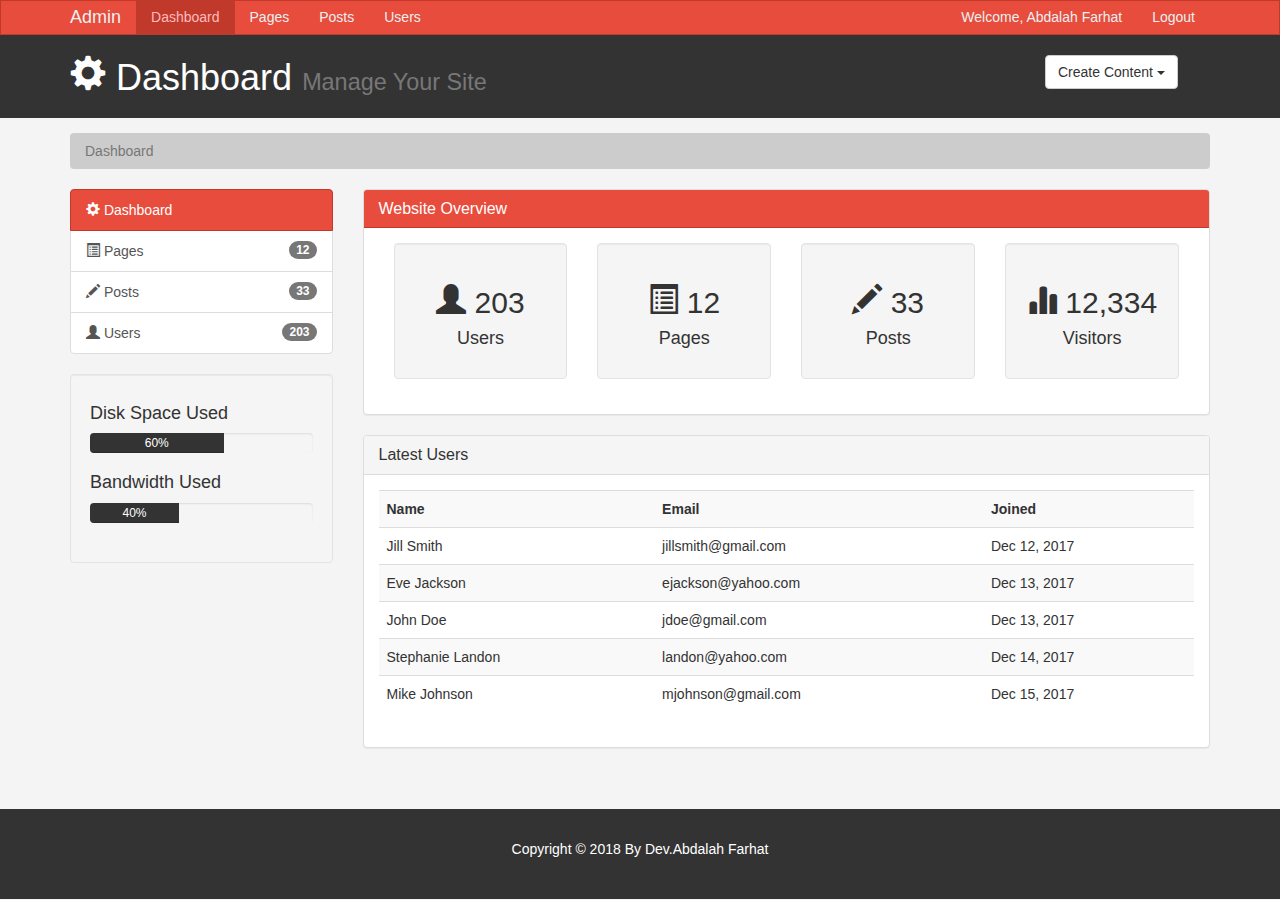
<file: index.html>
<!DOCTYPE html>
<html lang="en">
  <head>
    <meta charset="utf-8" />
    <meta http-equiv="X-UA-Compatible" content="IE=edge" />
    <meta name="viewport" content="width=device-width, initial-scale=1" />
    <title>Admin | Dashboard</title>
    <!-- Bootstrap core CSS -->
    <link href="bootstrap.min.css" rel="stylesheet" />
    <link href="style.css" rel="stylesheet" />
    <script src="http://cdn.ckeditor.com/4.6.1/standard/ckeditor.js"></script>
  </head>
  <body>
    <nav class="navbar navbar-default">
      <div class="container">
        <div class="navbar-header">
          <button
            type="button"
            class="navbar-toggle collapsed"
            data-toggle="collapse"
            data-target="#navbar"
            aria-expanded="false"
            aria-controls="navbar"
          >
            <span class="sr-only">Toggle navigation</span>
            <span class="icon-bar"></span> <span class="icon-bar"></span>
            <span class="icon-bar"></span>
          </button>
          <a class="navbar-brand" href="#">Admin</a>
        </div>
        <div id="navbar" class="collapse navbar-collapse">
          <ul class="nav navbar-nav">
            <li class="active"><a href="index.html">Dashboard</a></li>
            <li><a href="pages.html">Pages</a></li>
            <li><a href="posts.html">Posts</a></li>
            <li><a href="users.html">Users</a></li>
          </ul>
          <ul class="nav navbar-nav navbar-right">
            <li><a href="#">Welcome, Abdalah Farhat</a></li>
            <li><a href="login.html">Logout</a></li>
          </ul>
        </div>
        <!-- /.nav-collapse -->
      </div>
    </nav>

    <header id="header">
      <div class="container">
        <div class="row">
          <div class="col-md-10">
            <h1>
              <span class="glyphicon glyphicon-cog" aria-hidden="true"></span>
              Dashboard <small>Manage Your Site</small>
            </h1>
          </div>
          <div class="col-md-2">
            <div class="dropdown create">
              <button
                class="btn btn-default dropdown-toggle"
                type="button"
                id="dropdownMenu1"
                data-toggle="dropdown"
                aria-haspopup="true"
                aria-expanded="true"
              >
                Create Content <span class="caret"></span>
              </button>
              <ul class="dropdown-menu" aria-labelledby="dropdownMenu1">
                <li>
                  <a type="button" data-toggle="modal" data-target="#addPage"
                    >Add Page</a
                  >
                </li>
                <li><a href="#">Add Post</a></li>
                <li><a href="#">Add User</a></li>
              </ul>
            </div>
          </div>
        </div>
      </div>
    </header>

    <section id="breadcrumb">
      <div class="container">
        <ol class="breadcrumb">
          <li class="active">Dashboard</li>
        </ol>
      </div>
    </section>

    <section id="main">
      <div class="container">
        <div class="row">
          <div class="col-md-3">
            <div class="list-group">
              <a href="index.html" class="list-group-item active main-color-bg">
                <span class="glyphicon glyphicon-cog" aria-hidden="true"></span>
                Dashboard
              </a>
              <a href="pages.html" class="list-group-item"
                ><span
                  class="glyphicon glyphicon-list-alt"
                  aria-hidden="true"
                ></span>
                Pages <span class="badge">12</span></a
              >
              <a href="posts.html" class="list-group-item"
                ><span
                  class="glyphicon glyphicon-pencil"
                  aria-hidden="true"
                ></span>
                Posts <span class="badge">33</span></a
              >
              <a href="users.html" class="list-group-item"
                ><span
                  class="glyphicon glyphicon-user"
                  aria-hidden="true"
                ></span>
                Users <span class="badge">203</span></a
              >
            </div>

            <div class="well">
              <h4>Disk Space Used</h4>
              <div class="progress">
                <div
                  class="progress-bar"
                  role="progressbar"
                  aria-valuenow="60"
                  aria-valuemin="0"
                  aria-valuemax="100"
                  style="width: 60%;"
                >
                  60%
                </div>
              </div>
              <h4>Bandwidth Used</h4>
              <div class="progress">
                <div
                  class="progress-bar"
                  role="progressbar"
                  aria-valuenow="40"
                  aria-valuemin="0"
                  aria-valuemax="100"
                  style="width: 40%;"
                >
                  40%
                </div>
              </div>
            </div>
          </div>
          <div class="col-md-9">
            <!-- Website Overview -->
            <div class="panel panel-default">
              <div class="panel-heading main-color-bg">
                <h3 class="panel-title">Website Overview</h3>
              </div>
              <div class="panel-body">
                <div class="col-md-3">
                  <div class="well dash-box">
                    <h2>
                      <span
                        class="glyphicon glyphicon-user"
                        aria-hidden="true"
                      ></span>
                      203
                    </h2>
                    <h4>Users</h4>
                  </div>
                </div>
                <div class="col-md-3">
                  <div class="well dash-box">
                    <h2>
                      <span
                        class="glyphicon glyphicon-list-alt"
                        aria-hidden="true"
                      ></span>
                      12
                    </h2>
                    <h4>Pages</h4>
                  </div>
                </div>
                <div class="col-md-3">
                  <div class="well dash-box">
                    <h2>
                      <span
                        class="glyphicon glyphicon-pencil"
                        aria-hidden="true"
                      ></span>
                      33
                    </h2>
                    <h4>Posts</h4>
                  </div>
                </div>
                <div class="col-md-3">
                  <div class="well dash-box">
                    <h2>
                      <span
                        class="glyphicon glyphicon-stats"
                        aria-hidden="true"
                      ></span>
                      12,334
                    </h2>
                    <h4>Visitors</h4>
                  </div>
                </div>
              </div>
            </div>

            <div class="panel panel-default">
              <div class="panel-heading">
                <h3 class="panel-title">Latest Users</h3>
              </div>
              <div class="panel-body">
                <table class="table table-striped table-hover">
                  <tr>
                    <th>Name</th>
                    <th>Email</th>
                    <th>Joined</th>
                  </tr>
                  <tr>
                    <td>Jill Smith</td>
                    <td>jillsmith@gmail.com</td>
                    <td>Dec 12, 2017</td>
                  </tr>
                  <tr>
                    <td>Eve Jackson</td>
                    <td>ejackson@yahoo.com</td>
                    <td>Dec 13, 2017</td>
                  </tr>
                  <tr>
                    <td>John Doe</td>
                    <td>jdoe@gmail.com</td>
                    <td>Dec 13, 2017</td>
                  </tr>
                  <tr>
                    <td>Stephanie Landon</td>
                    <td>landon@yahoo.com</td>
                    <td>Dec 14, 2017</td>
                  </tr>
                  <tr>
                    <td>Mike Johnson</td>
                    <td>mjohnson@gmail.com</td>
                    <td>Dec 15, 2017</td>
                  </tr>
                </table>
              </div>
            </div>
          </div>
        </div>
      </div>
    </section>

    <footer id="footer"><p>Copyright © 2018 By Dev.Abdalah Farhat</p></footer>

    <!-- Modals -->

    <!-- Add Page -->
    <div
      class="modal fade"
      id="addPage"
      tabindex="-1"
      role="dialog"
      aria-labelledby="myModalLabel"
    >
      <div class="modal-dialog" role="document">
        <div class="modal-content">
          <form>
            <div class="modal-header">
              <button
                type="button"
                class="close"
                data-dismiss="modal"
                aria-label="Close"
              >
                <span aria-hidden="true">&times;</span>
              </button>
              <h4 class="modal-title" id="myModalLabel">Add Page</h4>
            </div>
            <div class="modal-body">
              <div class="form-group">
                <label>Page Title</label>
                <input
                  type="text"
                  class="form-control"
                  placeholder="Page Title"
                />
              </div>
              <div class="form-group">
                <label>Page Body</label>
                <textarea
                  name="editor1"
                  class="form-control"
                  placeholder="Page Body"
                ></textarea>
              </div>
              <div class="checkbox">
                <label> <input type="checkbox" /> Published </label>
              </div>
              <div class="form-group">
                <label>Meta Tags</label>
                <input
                  type="text"
                  class="form-control"
                  placeholder="Add Some Tags..."
                />
              </div>
              <div class="form-group">
                <label>Meta Description</label>
                <input
                  type="text"
                  class="form-control"
                  placeholder="Add Meta Description..."
                />
              </div>
            </div>
            <div class="modal-footer">
              <button
                type="button"
                class="btn btn-default"
                data-dismiss="modal"
              >
                Close
              </button>
              <button type="submit" class="btn btn-primary">
                Save changes
              </button>
            </div>
          </form>
        </div>
      </div>
    </div>

    <script>
      CKEDITOR.replace("editor1");
    </script>

    <script src="https://ajax.googleapis.com/ajax/libs/jquery/1.12.4/jquery.min.js"></script>
    <script src="bootstrap.min.js"></script>
  </body>
</html>
</file>
<file: style.css>
body {
  background: #f4f4f4 !important;
}
#main {
  min-height: calc(100vh - 310px);
}

/* Navbar */
.navbar {
  min-height: 33px !important;
  margin-bottom: 0;
  border-radius: 0;
}

.navbar-nav > li > a,
.navbar-brand {
  padding-top: 6px !important;
  padding-bottom: 0 !important;
  height: 33px;
}

.navbar-default {
  background-color: #e74c3c;
  border-color: #c0392b;
}
.navbar-default .navbar-brand {
  color: #ecf0f1;
}
.navbar-default .navbar-brand:hover,
.navbar-default .navbar-brand:focus {
  color: #ffbbbc;
}
.navbar-default .navbar-text {
  color: #ecf0f1;
}
.navbar-default .navbar-nav > li > a {
  color: #ecf0f1;
}
.navbar-default .navbar-nav > li > a:hover,
.navbar-default .navbar-nav > li > a:focus {
  color: #ffbbbc;
}
.navbar-default .navbar-nav > .active > a,
.navbar-default .navbar-nav > .active > a:hover,
.navbar-default .navbar-nav > .active > a:focus {
  color: #ffbbbc;
  background-color: #c0392b;
}
.navbar-default .navbar-nav > .open > a,
.navbar-default .navbar-nav > .open > a:hover,
.navbar-default .navbar-nav > .open > a:focus {
  color: #ffbbbc;
  background-color: #c0392b;
}
.navbar-default .navbar-toggle {
  border-color: #c0392b;
}
.navbar-default .navbar-toggle:hover,
.navbar-default .navbar-toggle:focus {
  background-color: #c0392b;
}
.navbar-default .navbar-toggle .icon-bar {
  background-color: #ecf0f1;
}
.navbar-default .navbar-collapse,
.navbar-default .navbar-form {
  border-color: #ecf0f1;
}
.navbar-default .navbar-link {
  color: #ecf0f1;
}
.navbar-default .navbar-link:hover {
  color: #ffbbbc;
}

/* Custom */
.main-color-bg {
  background-color: #e74c3c !important;
  border-color: #c0392b !important;
  color: #ffffff !important;
}

/* Header */
#header {
  background: #333333;
  color: #ffffff;
  padding-bottom: 10px;
  margin-bottom: 15px;
}

#header .create {
  padding-top: 20px;
}

/* Breadcrumb */
.breadcrumb {
  background: #cccccc;
  color: #333333;
}

.breadcrumb a {
  color: #333333;
}

/* Progress Bars */
.progress-bar {
  background: #333333;
  color: #ffffff;
}

.dash-box {
  text-align: center;
}

#login {
  margin-top: 30px;
}

/* Footer */
#footer {
  background: #333333;
  color: #ffffff;
  text-align: center;
  padding: 30px;
  margin-top: 30px;
}

@media (max-width: 767px) {
  .navbar-default .navbar-nav .open .dropdown-menu > li > a {
    color: #ecf0f1;
  }
  .navbar-default .navbar-nav .open .dropdown-menu > li > a:hover,
  .navbar-default .navbar-nav .open .dropdown-menu > li > a:focus {
    color: #ffbbbc;
  }
  .navbar-default .navbar-nav .open .dropdown-menu > .active > a,
  .navbar-default .navbar-nav .open .dropdown-menu > .active > a:hover,
  .navbar-default .navbar-nav .open .dropdown-menu > .active > a:focus {
    color: #ffbbbc;
    background-color: #c0392b;
  }
}
</file>
